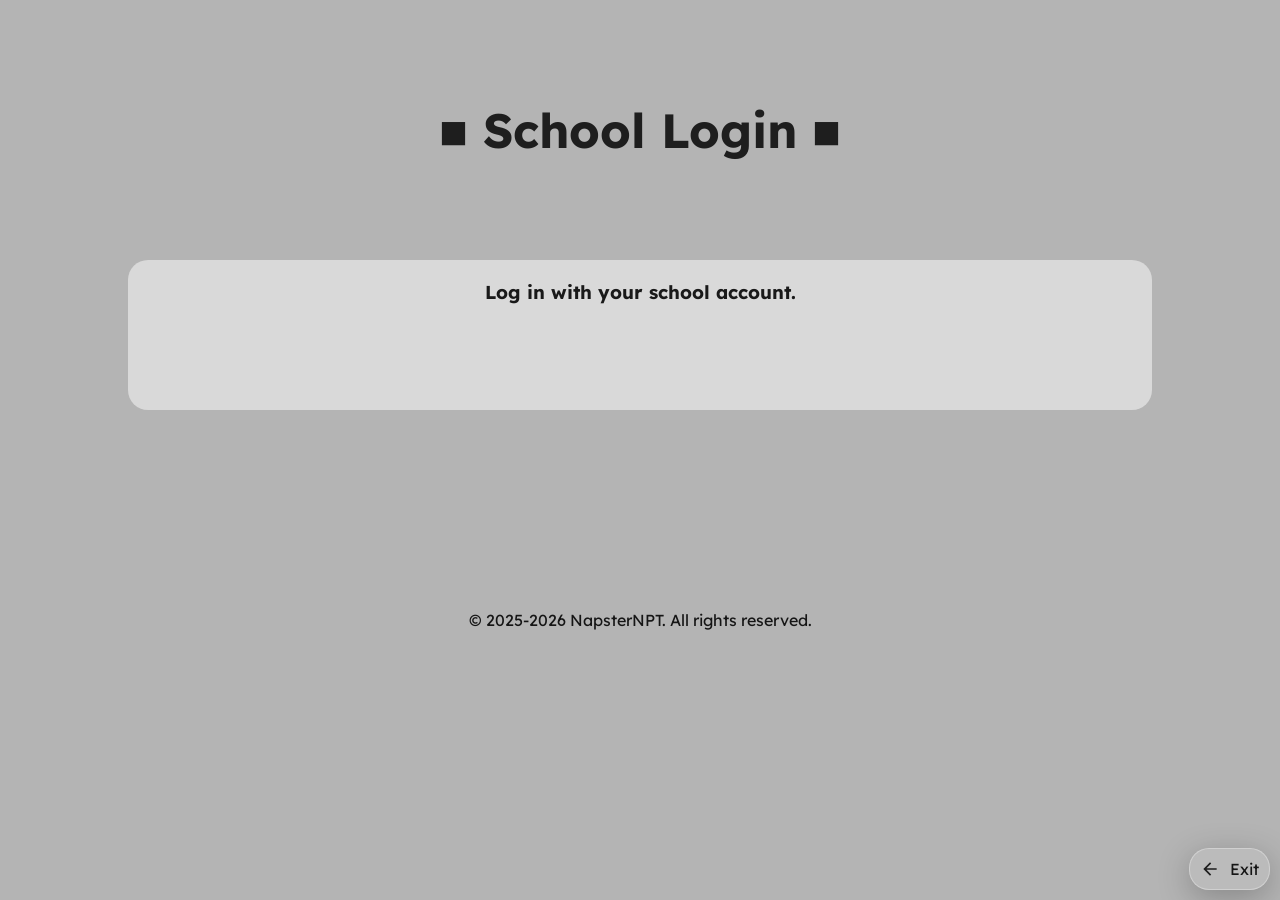
<file: index.html>
<!-- Copyright © 2025-2026 NapsterNPT. All rights reserved. -->

<!DOCTYPE html>
<html lang="en">

<head>
    <meta charset="UTF-8">
    <meta name="viewport" content="width=device-width, initial-scale=1.0">

    <title>NapsterNPT's Website | School</title>

    <link rel="icon" type="image/png" href="assets/logo.png" />

    <link rel="stylesheet" href="style.css">
</head>

<body class="body-background">
    <header>
        <img class="logo" src="assets/logo.png" alt="NapsterNPT logo">
        <h4>■ NapsterNPT ■</h4>
        <h1 class="title">■ Programmi di informatica ■</h1>
    </header>
    <div class="second-container">
        <h2 class="section-title">■ Esercizi fatti in classe ■</h2>

        <div class="card-container">
            <a class="card-button" href="coniche.html">
                <h2>Coniche</h2>
                <p>02/03/2026</p>
            </a>

            <div class="card-button-extra-container">
                <a class="card-button-extra" href="coniche.html" target="_blank">
                    <abbr title="Open in a new tab"></abbr>
                    <svg xmlns="http://www.w3.org/2000/svg" height="32px" viewBox="0 -960 960 960" width="32px"
                        fill="var(--text-color)">
                        <path
                            d="M200-120q-33 0-56.5-23.5T120-200v-560q0-33 23.5-56.5T200-840h280v80H200v560h560v-280h80v280q0 33-23.5 56.5T760-120H200Zm188-212-56-56 372-372H560v-80h280v280h-80v-144L388-332Z" />
                    </svg>
                </a>
            </div>
        </div>

        <div class="card-container">
            <a class="card-button" href="menu.html">
                <h2>Menu</h2>
                <p>18/11/2025</p>
            </a>

            <div class="card-button-extra-container">
                <a class="card-button-extra" href="menu.html" target="_blank">
                    <abbr title="Open in a new tab"></abbr>
                    <svg xmlns="http://www.w3.org/2000/svg" height="32px" viewBox="0 -960 960 960" width="32px"
                        fill="var(--text-color)">
                        <path
                            d="M200-120q-33 0-56.5-23.5T120-200v-560q0-33 23.5-56.5T200-840h280v80H200v560h560v-280h80v280q0 33-23.5 56.5T760-120H200Zm188-212-56-56 372-372H560v-80h280v280h-80v-144L388-332Z" />
                    </svg>
                </a>
            </div>
        </div>

        <div class="card-container">
            <a class="card-button" href="equazioni.html">
                <h2>Equazioni</h2>
                <p>21/10/2025</p>
            </a>

            <div class="card-button-extra-container">
                <a class="card-button-extra" href="equazioni.html" target="_blank">
                    <abbr title="Open in a new tab"></abbr>
                    <svg xmlns="http://www.w3.org/2000/svg" height="32px" viewBox="0 -960 960 960" width="32px"
                        fill="var(--text-color)">
                        <path
                            d="M200-120q-33 0-56.5-23.5T120-200v-560q0-33 23.5-56.5T200-840h280v80H200v560h560v-280h80v280q0 33-23.5 56.5T760-120H200Zm188-212-56-56 372-372H560v-80h280v280h-80v-144L388-332Z" />
                    </svg>
                </a>
            </div>
        </div>

        <h2 class="section-title">■ Compiti ■</h2>

        <div class="card-container">
            <a class="card-button" href="homework/es_1_05_05_26.html">
                <h2>Esercizio 1</h2>
                <p>05/05/2026</p>
            </a>

            <div class="card-button-extra-container">
                <a class="card-button-extra" href="homework/es_1_05_05_26.html" target="_blank">
                    <abbr title="Open in a new tab"></abbr>
                    <svg xmlns="http://www.w3.org/2000/svg" height="32px" viewBox="0 -960 960 960" width="32px"
                        fill="var(--text-color)">
                        <path
                            d="M200-120q-33 0-56.5-23.5T120-200v-560q0-33 23.5-56.5T200-840h280v80H200v560h560v-280h80v280q0 33-23.5 56.5T760-120H200Zm188-212-56-56 372-372H560v-80h280v280h-80v-144L388-332Z" />
                    </svg>
                </a>
            </div>
        </div>

        <div class="card-container">
            <a class="card-button" href="homework/es_2_05_05_26.html">
                <h2>Esercizio 2</h2>
                <p>05/05/2026</p>
            </a>

            <div class="card-button-extra-container">
                <a class="card-button-extra" href="homework/es_2_05_05_26.html" target="_blank">
                    <abbr title="Open in a new tab"></abbr>
                    <svg xmlns="http://www.w3.org/2000/svg" height="32px" viewBox="0 -960 960 960" width="32px"
                        fill="var(--text-color)">
                        <path
                            d="M200-120q-33 0-56.5-23.5T120-200v-560q0-33 23.5-56.5T200-840h280v80H200v560h560v-280h80v280q0 33-23.5 56.5T760-120H200Zm188-212-56-56 372-372H560v-80h280v280h-80v-144L388-332Z" />
                    </svg>
                </a>
            </div>
        </div>

        <div class="card-container">
            <a class="card-button" href="homework/es_3_05_05_26.html">
                <h2>Esercizio 3</h2>
                <p>05/05/2026</p>
            </a>

            <div class="card-button-extra-container">
                <a class="card-button-extra" href="homework/es_3_05_05_26.html" target="_blank">
                    <abbr title="Open in a new tab"></abbr>
                    <svg xmlns="http://www.w3.org/2000/svg" height="32px" viewBox="0 -960 960 960" width="32px"
                        fill="var(--text-color)">
                        <path
                            d="M200-120q-33 0-56.5-23.5T120-200v-560q0-33 23.5-56.5T200-840h280v80H200v560h560v-280h80v280q0 33-23.5 56.5T760-120H200Zm188-212-56-56 372-372H560v-80h280v280h-80v-144L388-332Z" />
                    </svg>
                </a>
            </div>
        </div>

        <div class="card-container">
            <a class="card-button" href="homework/es_4_05_05_26.html">
                <h2>Esercizio 4</h2>
                <p>05/05/2026</p>
            </a>

            <div class="card-button-extra-container">
                <a class="card-button-extra" href="homework/es_4_05_05_26.html" target="_blank">
                    <abbr title="Open in a new tab"></abbr>
                    <svg xmlns="http://www.w3.org/2000/svg" height="32px" viewBox="0 -960 960 960" width="32px"
                        fill="var(--text-color)">
                        <path
                            d="M200-120q-33 0-56.5-23.5T120-200v-560q0-33 23.5-56.5T200-840h280v80H200v560h560v-280h80v280q0 33-23.5 56.5T760-120H200Zm188-212-56-56 372-372H560v-80h280v280h-80v-144L388-332Z" />
                    </svg>
                </a>
            </div>
        </div>

        <div class="card-container">
            <a class="card-button" href="homework/es_5_05_05_26.html">
                <h2>Esercizio 5</h2>
                <p>05/05/2026</p>
            </a>

            <div class="card-button-extra-container">
                <a class="card-button-extra" href="homework/es_5_05_05_26.html" target="_blank">
                    <abbr title="Open in a new tab"></abbr>
                    <svg xmlns="http://www.w3.org/2000/svg" height="32px" viewBox="0 -960 960 960" width="32px"
                        fill="var(--text-color)">
                        <path
                            d="M200-120q-33 0-56.5-23.5T120-200v-560q0-33 23.5-56.5T200-840h280v80H200v560h560v-280h80v280q0 33-23.5 56.5T760-120H200Zm188-212-56-56 372-372H560v-80h280v280h-80v-144L388-332Z" />
                    </svg>
                </a>
            </div>
        </div>

        <!--
        <div class="card-container">
            <a class="card-button" href="">
                <h2>None</h2>
                <p>1/1/2001</p>
            </a>

            <div class="card-button-extra-container">
                <a class="card-button-extra disabled" href="" target="_blank">
                    <abbr title="Open in a new tab"></abbr>
                    <svg xmlns="http://www.w3.org/2000/svg" height="32px" viewBox="0 -960 960 960" width="32px"
                        fill="var(--text-color)">
                        <path
                            d="m791-55-65-65H200q-33 0-56.5-23.5T120-200v-526l-65-65 57-57 736 736-57 57ZM200-200h446L451-395l-63 63-56-56 63-63-195-195v446Zm114-560-80-80h246v80H314Zm251 251-56-56 195-195H560v-80h280v280h-80v-144L565-509Zm275 275-80-80v-166h80v246Z" />
                    </svg>
                </a>
            </div>
        </div>
        -->

    </div>

    <a class="exit-button" href="https://napsternpt.github.io/">
        <svg xmlns="http://www.w3.org/2000/svg" height="20px" viewBox="0 -960 960 960" width="20px"
            fill="var(--text-color)">
            <path d="m313-440 224 224-57 56-320-320 320-320 57 56-224 224h487v80H313Z" />
        </svg>
        <p>Exit</p>
    </a>

    <footer>
        <p>Copyright © 2025 NapsterNPT. All rights reserved.</p>
    </footer>

    <!-- Login --->
    <script>
        (function () {
            if (sessionStorage.getItem('hw_auth') !== 'true') {
                window.location.replace('login.html');
            }
        })();
    </script>
</body>

</html>
</file>
<file: style.css>
/*  Dark and light theme  */
@media (prefers-color-scheme: dark) {
  :root {
    --background-color: #1e1e1e;
    --text-color: #f3f3f3;

    --accent-color: #569cd6;

    --code-type-color: #a1ffe0;
    --code-string-color: #ffeda1;
    --code-comment-color: #cacaca80;
    --code-func-color: #ff7085;
  }

  .light {
    display: none;
  }
}

@media (prefers-color-scheme: light) {
  :root {
    --background-color: #b4b4b4;
    --text-color: #1e1e1e;

    --accent-color: #0d47a1;

    --code-type-color: #00795d;
    --code-string-color: #b37400;
    --code-comment-color: #7a7a7a;
    --code-func-color: #c2183a;
  }

  .dark {
    display: none;
  }
}

/*  Fonts  */
@font-face {
  font-family: 'Lexend';
  src: url('assets/Lexend.ttf') format('truetype');
  font-weight: 100 900;
  font-style: normal;
}

:root {
  --container-color: oklch(from var(--background-color) calc(l * 1.2) c h / 0.75);
  --second-text-color: oklch(from var(--text-color) calc(l / 1.1) c h);
  --third-text-color: oklch(from var(--text-color) calc(l / 1.2) c h);
  --border-radius: 20px;
  --second-border-radius: 10px;

  /*  Liquid glass variables  */
  --liquid-glass-background: rgba(255, 255, 255, 0.1);
  --liquid-glass-background-dark: rgba(10, 10, 10, 0.1);
  --liquid-glass-border: 1px solid rgba(255, 255, 255, 0.3);
  --liquid-glass-shadow: 0 8px 32px rgba(0, 0, 0, 0.25);
  --liquid-glass-blur: blur(5px);
}

* {
  box-sizing: border-box;
}

body {
  margin: 0;
  text-align: center;
  background: var(--background-color);
  font-family: 'Lexend';
}

.body-background {
  background-size: cover;
  background-position: center;
  background-repeat: no-repeat;
}

h1, h2, h3, h4, h5, h6, p, a, label{
  margin: 0;
  text-decoration: none;
}

h1 {
  font-size: 3rem;
}

h1, h2 {
  color: var(--text-color);
}

h3, h4 {
  color: var(--second-text-color);
}

h5, h6, p, a, label {
  color: var(--third-text-color);
}

strong {
  font-weight: bold;
}

.error_msg {
  color:#ff6b6b;
  font-size: 13px;
}

abbr {
  position: absolute;
  top: 0;
  left: 0;
  width: 100%;
  height: 100%;
}

button {
  cursor: pointer;
}

header {
  margin: 100px 0;
  display: grid;
  justify-items: center;
}

footer {
  margin-top: 200px;
  margin-bottom: 20px;
}

.disabled {
  cursor: not-allowed;
}

.title {
  margin-top: 50px;
}

.title-img{
  margin-top: 50px;
  width: 50%;
  max-width: 1000px;
  min-width: 350px;
}

.logo {
  height: 200px;
  border-radius: 10%;
}

.subtitle {
  margin-top: 20px;
  margin-bottom: 5px;
}

.main-container {
  display: flex;
  flex-wrap: wrap;
  width: 80%;
  margin: 0 auto;
  gap: 50px;
  margin-bottom: 100px;
}

.content-container h2 {
  padding: 10px;
}

.button-container {
  position: relative;
  margin: 0 auto;
  padding-left: 40px;
}

.button {
  padding: 20px;
  display: grid;
  grid-template-areas:
    "title"
    "subtitle";
  gap: 5px;
  border-radius: 0 var(--border-radius) 0 0;
  background: var(--liquid-glass-background);
  border: var(--liquid-glass-border);
  box-shadow: var(--liquid-glass-shadow);
  backdrop-filter: var(--liquid-glass-blur);
}

.button p {
  align-self: center;
}

.button-open-new {
  position: absolute;
  top: 0;
  left: 0;
  height: 100%;
  width: 40px;
  align-content: center;
  border-radius: var(--border-radius) 0 0 var(--border-radius);
  background: var(--liquid-glass-background-dark);
  border: var(--liquid-glass-border);
  border-right: 0;
  box-shadow: var(--liquid-glass-shadow);
  backdrop-filter: var(--liquid-glass-blur);
}

.button-icon {
  position: absolute;
  right: 0;
  width: 100px;
  border-radius: 0 0 var(--second-border-radius) var(--second-border-radius);
  background: var(--liquid-glass-background-dark);
  border: var(--liquid-glass-border);
  border-top: 0;
  box-shadow: var(--liquid-glass-shadow);
  backdrop-filter: var(--liquid-glass-blur);
}

.other-container {
  background-color: var(--accent-color);
}


.exit-button {
  position: fixed;
  bottom: 10px;
  right: 10px;
  display: flex;
  align-items: center;
  padding: 10px;
  border-radius: var(--border-radius);
  background: var(--liquid-glass-background);
  border: var(--liquid-glass-border);
  box-shadow: var(--liquid-glass-shadow);
  backdrop-filter: var(--liquid-glass-blur);
}

.exit-button svg {
  margin-right: 10px;
}

/*  Minecraft section  */
.minecraft-container {
  background-color: var(--accent-color);
  padding: 50px 0;
}

/* Login */
.g_id_signin {
  width: min-content;
  margin: 0 auto;
  margin-top: 20px;
}

.login_error_msg{
  margin-top:15px;
}

/* Code */
.second-container {
  width: 80%;
  margin: 0 auto;
  padding: 20px;
  background: var(--container-color);
  border-radius: var(--border-radius);
}

.section-title {
  font-size: 2rem;
  margin-bottom: 50px;
}

.card-container {
  display: flex;
  margin: 50px 0;
}

.card-image  {
  margin: 10px;
  margin-left: 0px;
  border: var(--liquid-glass-border);
  border-radius: var(--border-radius)
}

.card-button {
  padding: 20px;
  text-align: left;
  width: 100%;
  border-radius: var(--border-radius);
  background: var(--liquid-glass-background);
  border: var(--liquid-glass-border);
  box-shadow: var(--liquid-glass-shadow);
  backdrop-filter: var(--liquid-glass-blur);
}

.card-button-extra-container {
  margin-top: 15px;
  width: min-content;
  height: 100%;
}

.card-button-extra {
  height: calc(50% - 5px);
  width: 50px;
  display: inline-block;
  align-content: center;
  min-height: 50px;
  min-width: 50px;
  border-radius: 0px var(--border-radius) var(--border-radius) 0px;
  background: var(--liquid-glass-background-dark);
  border: var(--liquid-glass-border);
  border-left: 0px;
  box-shadow: var(--liquid-glass-shadow);
  backdrop-filter: var(--liquid-glass-blur);
}

.card-button-extra-spacer {
  height: 10px;
}

.code-container {
  display: grid;
  margin: 100px;
  padding: 20px;
  text-align: left;
  background: var(--container-color);
  border-radius: var(--second-border-radius);
}

.code {
  white-space: pre-wrap;
  word-break: break-word;
  margin: 0;
  color: var(--text-color);
  font-family: Consolas, monospace;
  grid-column: 1 / -1;
  grid-row: 1;
}

.copy {
  position: sticky;
  top: 10px;
  right: 10px;
  z-index: 1;
  justify-self: end;
  align-self: start;
  display: flex;
  flex-wrap: nowrap;
  align-items: center;
  padding: 10px;
  cursor: pointer;
  border-radius: var(--border-radius);
  background: var(--liquid-glass-background);
  border: var(--liquid-glass-border);
  box-shadow: var(--liquid-glass-shadow);
  backdrop-filter: var(--liquid-glass-blur);
  grid-column: 1 / -1;
  grid-row: 1;
}

.copy svg {
  margin-right: 10px;
}

.keyword { color: var(--accent-color); }
.type { color: var(--code-type-color); }
.string { color: var(--code-string-color); }
.comment { color: var(--code-comment-color); font-style: italic; }
.func { color: var(--code-func-color); }

/*  Error 404  */
.home-button {
  display: flex;
  flex-wrap: nowrap;
  width: 300px;
  margin: 0 auto;
  padding: 30px;
  cursor: pointer;
  border-radius: var(--border-radius);
  background: var(--liquid-glass-background);
  border: var(--liquid-glass-border);
  box-shadow: var(--liquid-glass-shadow);
  backdrop-filter: var(--liquid-glass-blur);
}

.home-button p {
  margin: 0 auto;
}

.sad-face {
  font-size: 200px;
  margin-bottom: 100px;
}
</file>
